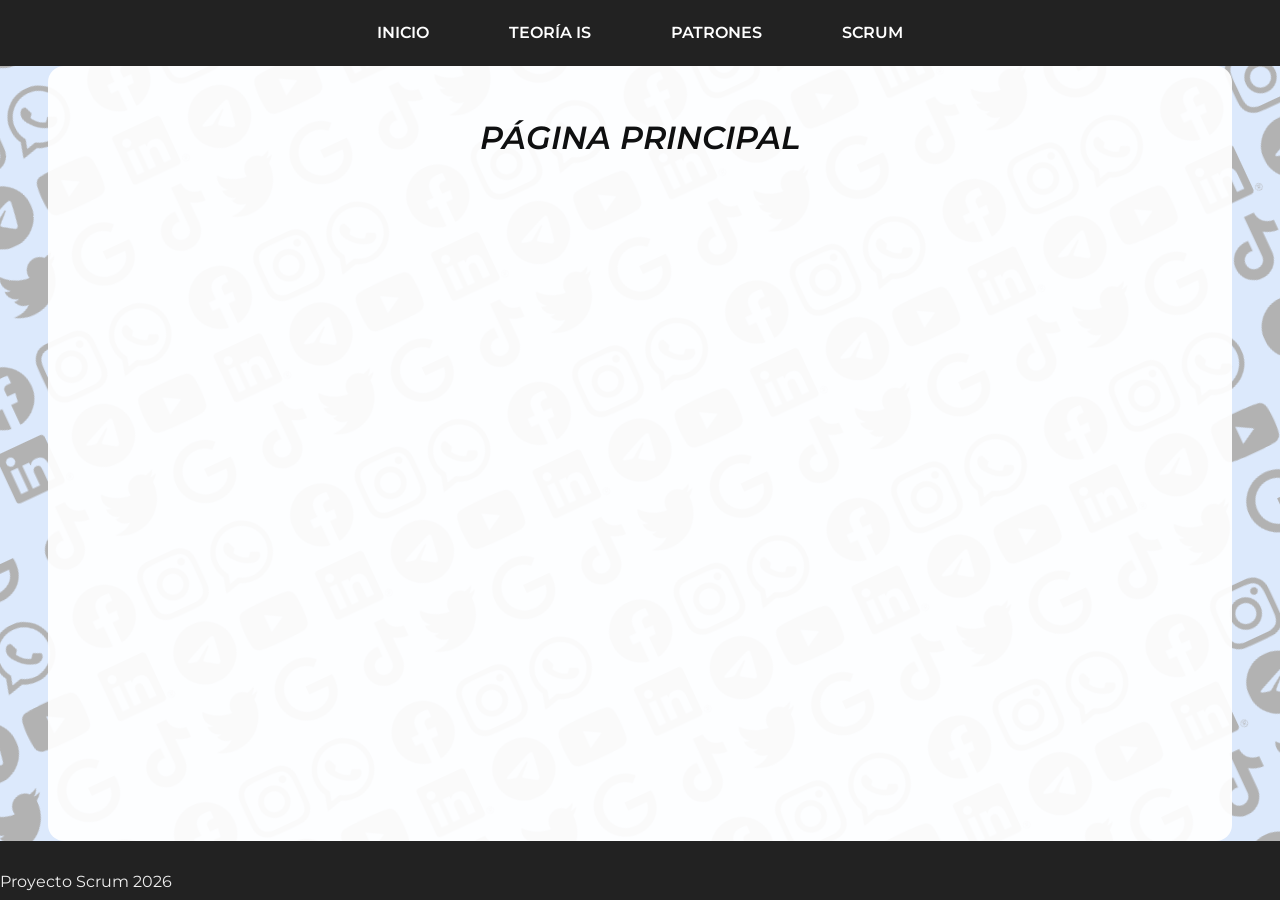
<file: index.html>
<!doctype html>
<html lang="es">
  <head>
    <meta charset="UTF-8" />
    <meta name="viewport" content="width=device-width, initial-scale=1.0" />
    <link rel="preconnect" href="https://fonts.googleapis.com" />
    <link rel="preconnect" href="https://fonts.gstatic.com" crossorigin />
    <link
      href="https://fonts.googleapis.com/css2?family=Montserrat:ital,wght@0,100..900;1,100..900&display=swap"
      rel="stylesheet"
    />
    <link rel="stylesheet" href="css/normalize.css" />
    <link rel="stylesheet" href="css/main.css" />
    <title>Inicio</title>
  </head>
  <body>
    <header>
      <nav class="navbar">
        <ul class="menu">
          <li><a href="index.html">Inicio</a></li>
          <li><a href="paginas/ingenieria_de_software.html">Teoría IS</a></li>
          <li><a href="paginas/patrones_de_diseno.html">Patrones</a></li>
          <li><a href="paginas/scrum.html">Scrum</a></li>
        </ul>
      </nav>
    </header>
    <main>
      <h1>Página principal</h1>
    </main>
    <footer>
      <p>Proyecto Scrum 2026</p>
    </footer>
  </body>
</html>
</file>
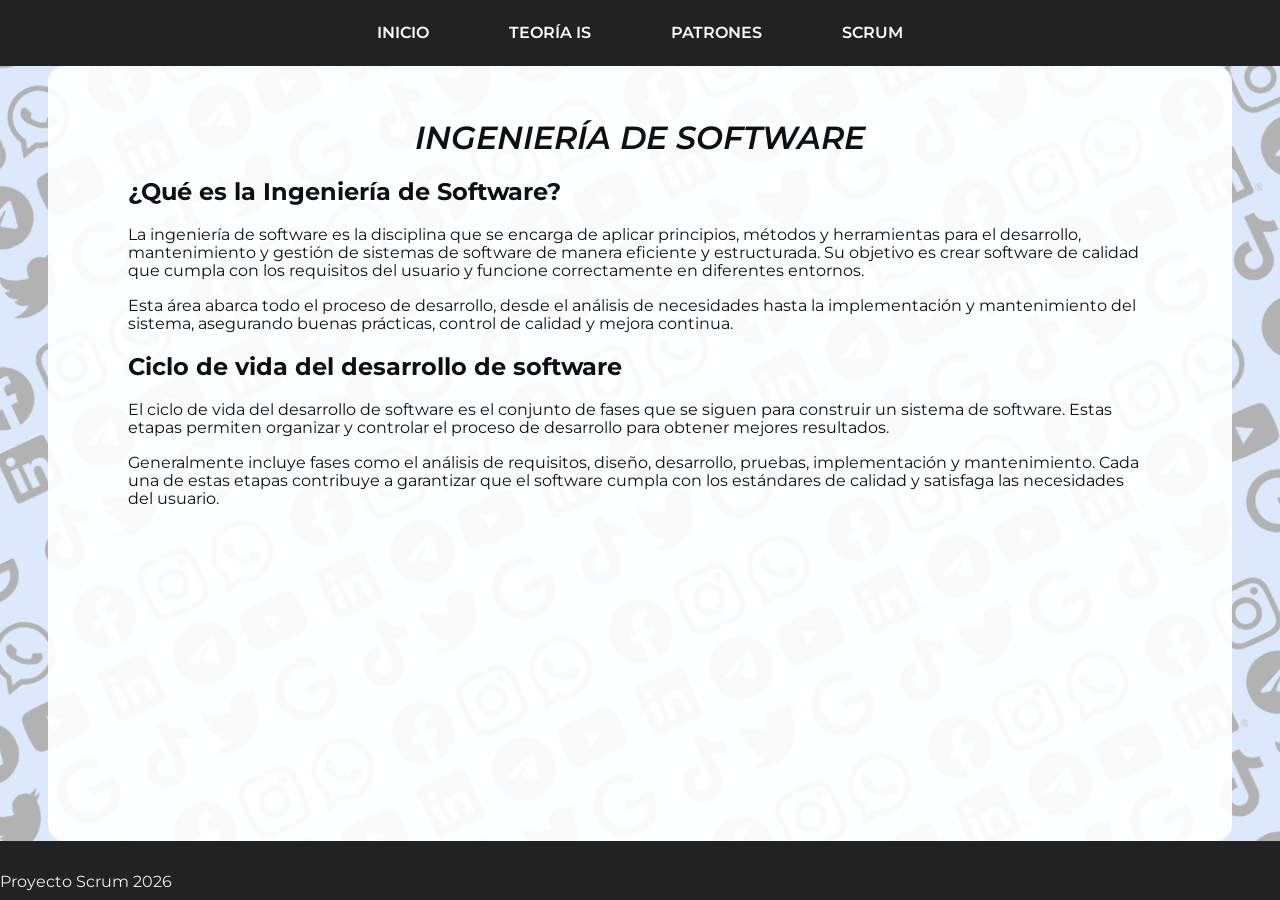
<file: paginas/ingenieria_de_software.html>
<!doctype html>
<html lang="es">
  <head>
    <meta charset="UTF-8" />
    <meta name="viewport" content="width=device-width, initial-scale=1.0" />
    <link rel="preconnect" href="https://fonts.googleapis.com" />
    <link rel="preconnect" href="https://fonts.gstatic.com" crossorigin />
    <link
      href="https://fonts.googleapis.com/css2?family=Montserrat:ital,wght@0,100..900;1,100..900&display=swap"
      rel="stylesheet"
    />
    <link rel="stylesheet" href="../css/normalize.css" />
    <link rel="stylesheet" href="../css/main.css" />
    <title>Ingeniería de software</title>
  </head>

  <body>
    <header>
      <nav class="navbar">
        <ul class="menu">
          <li><a href="../index.html">Inicio</a></li>
          <li><a href="ingenieria_de_software.html">Teoría IS</a></li>
          <li><a href="patrones_de_diseno.html">Patrones</a></li>
          <li><a href="scrum.html">Scrum</a></li>
        </ul>
      </nav>
    </header>

    <main>
      <h1>Ingeniería de Software</h1>

      <section>
        <h2>¿Qué es la Ingeniería de Software?</h2>
        <p>
          La ingeniería de software es la disciplina que se encarga de aplicar
          principios, métodos y herramientas para el desarrollo, mantenimiento y
          gestión de sistemas de software de manera eficiente y estructurada.
          Su objetivo es crear software de calidad que cumpla con los requisitos
          del usuario y funcione correctamente en diferentes entornos.
        </p>

        <p>
          Esta área abarca todo el proceso de desarrollo, desde el análisis de
          necesidades hasta la implementación y mantenimiento del sistema,
          asegurando buenas prácticas, control de calidad y mejora continua.
        </p>
      </section>

      <section>
        <h2>Ciclo de vida del desarrollo de software</h2>
        <p>
          El ciclo de vida del desarrollo de software es el conjunto de fases que
          se siguen para construir un sistema de software. Estas etapas permiten
          organizar y controlar el proceso de desarrollo para obtener mejores
          resultados.
        </p>

        <p>
          Generalmente incluye fases como el análisis de requisitos, diseño,
          desarrollo, pruebas, implementación y mantenimiento. Cada una de estas
          etapas contribuye a garantizar que el software cumpla con los
          estándares de calidad y satisfaga las necesidades del usuario.
        </p>
      </section>
    </main>

    <footer>
      <p>Proyecto Scrum 2026</p>
    </footer>
  </body>
</html>
</file>
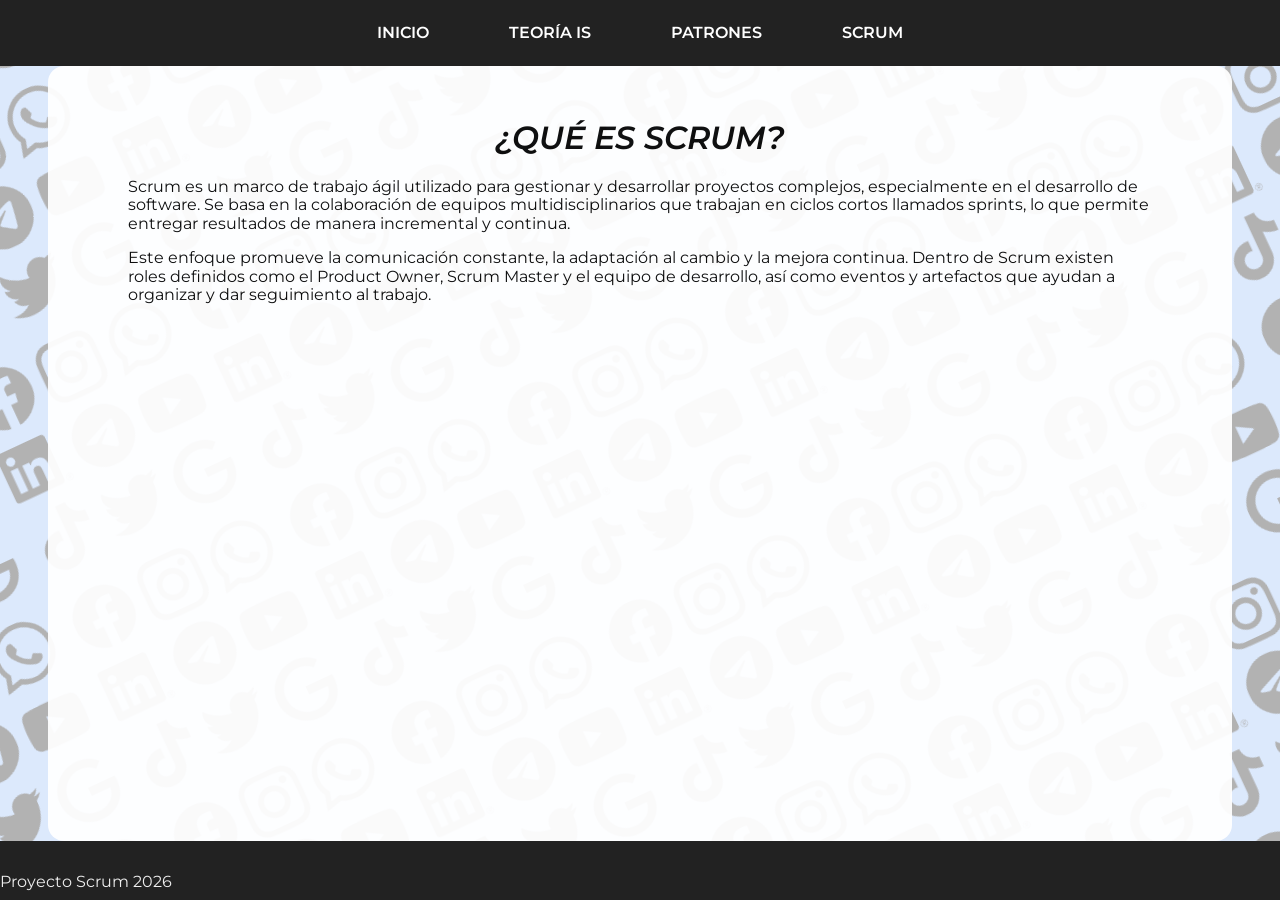
<file: paginas/scrum.html>
<!doctype html>
<html lang="es">
  <head>
    <meta charset="UTF-8" />
    <meta name="viewport" content="width=device-width, initial-scale=1.0" />
    <link rel="preconnect" href="https://fonts.googleapis.com" />
    <link rel="preconnect" href="https://fonts.gstatic.com" crossorigin />
    <link
      href="https://fonts.googleapis.com/css2?family=Montserrat:ital,wght@0,100..900;1,100..900&display=swap"
      rel="stylesheet"
    />
    <link rel="stylesheet" href="../css/normalize.css" />
    <link rel="stylesheet" href="../css/main.css" />
    <title>Scrum</title>
  </head>
  <body>
    <header>
      <nav class="navbar">
        <ul class="menu">
          <li><a href="../index.html">Inicio</a></li>
          <li><a href="ingenieria_de_software.html">Teoría IS</a></li>
          <li><a href="patrones_de_diseno.html">Patrones</a></li>
          <li><a href="scrum.html">Scrum</a></li>
        </ul>
      </nav>
    </header>

    <main>
      <h1>¿Qué es Scrum?</h1>

      <section>
        <p>
          Scrum es un marco de trabajo ágil utilizado para gestionar y
          desarrollar proyectos complejos, especialmente en el desarrollo de
          software. Se basa en la colaboración de equipos multidisciplinarios
          que trabajan en ciclos cortos llamados sprints, lo que permite
          entregar resultados de manera incremental y continua.
        </p>

        <p>
          Este enfoque promueve la comunicación constante, la adaptación al
          cambio y la mejora continua. Dentro de Scrum existen roles definidos
          como el Product Owner, Scrum Master y el equipo de desarrollo, así
          como eventos y artefactos que ayudan a organizar y dar seguimiento al
          trabajo.
        </p>
      </section>
    </main>

    <footer>
      <p>Proyecto Scrum 2026</p>
    </footer>
  </body>
</html>
</file>
<file: css/main.css>
body {
  display: flex;
  flex-flow: column nowrap;
  align-items: center;
  min-height: 100vh;
  overflow-x: hidden;
  position: relative;
  font-family: "Montserrat", Helvetica;
}

body::before {
  content: "";
  position: fixed;
  top: 0;
  left: 0;
  width: 100%;
  height: 100%;
  z-index: -1;
  background-color: #8ab5f5;
  background-image: url("../assets/icons/icons_background.svg");
  background-size: 10rem;
  background-position: center;
  opacity: 0.3;
  transform: rotate(-25deg) scale(1.5);
}

header {
  width: 100%;
  background-color: #222;
  color: #fff;
}
.navbar {
  overflow: hidden;
}

.menu {
  list-style-type: none;
  display: flex;
  justify-content: center;
  padding: 0;
  margin: 0;
}

.menu li a {
  display: block;
  color: white;
  text-transform: uppercase;
  font-weight: 600;
  text-align: center;
  text-decoration: none;
  padding: 1.5rem 2.5rem;
  border-radius: 0.2rem;
  transition:
    background-color 0.4s ease,
    color 0.4s ease;
}

.menu li a:hover {
  background-color: #ddd;
  color: black;
}

main {
  flex-grow: 1;
  width: 80vw;
  background-color: #ffffff;
  padding: 2rem 5rem;
  border-radius: 1rem;
  opacity: 0.93;
}
h1 {
  font-size: 2rem;
  text-transform: uppercase;
  font-style: italic;
  font-weight: 600;
  text-align: center;
}

footer {
  width: 100%;
  height: 3vh;
  padding: 1rem;
  background-color: #222;
  color: #eee;
}
</file>
